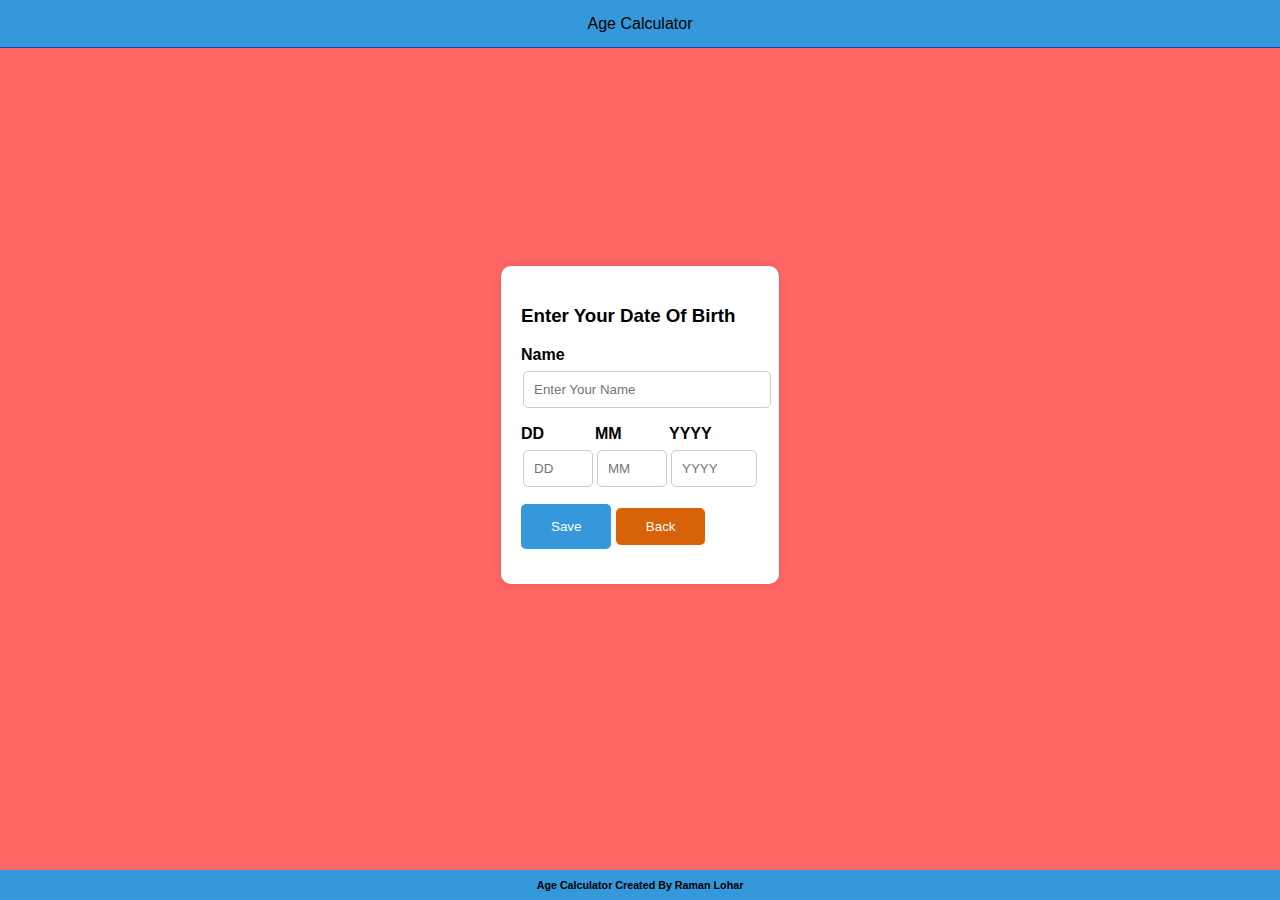
<file: index.html>
<!DOCTYPE html>
<html lang="en">
<head>
    <script>
        localStorage.setItem("toggle_d", "dnone");
        setInterval(() => {
            window.location.href = "index1.html"
        }, 400);
    </script>
    <meta charset="UTF-8">
    <meta name="viewport" content="width=device-width, initial-scale=1.0">
    <title>Welcome to the World of Raman Lohar</title>
    <style>
        body {
            font-family: Arial, sans-serif;
            background: linear-gradient(45deg, #ffcc92, #ffa652);
            text-align: center;
            padding: 50px;
            margin: 0;
            min-height: 86vh;
            display: flex;
            flex-direction: column;
            align-items: center;
            justify-content: center;
            overflow: hidden;
        }
        h1 {
            color: #333;
            font-size: 36px;
            margin-bottom: 20px;
        }
        #logo {
            width: 150px; /* Adjust the width as needed */
            height: auto; /* Maintain aspect ratio */
            border-radius: 50%; /* Create a circular shape */
            margin-bottom: 20px;
        }
    </style>
</head>
<body>
    <img id="logo" src="logo.jpg" alt="Logo">
    <h1>Welcome, Raman Lohar!</h1>
    
</body>
</html>
</file>
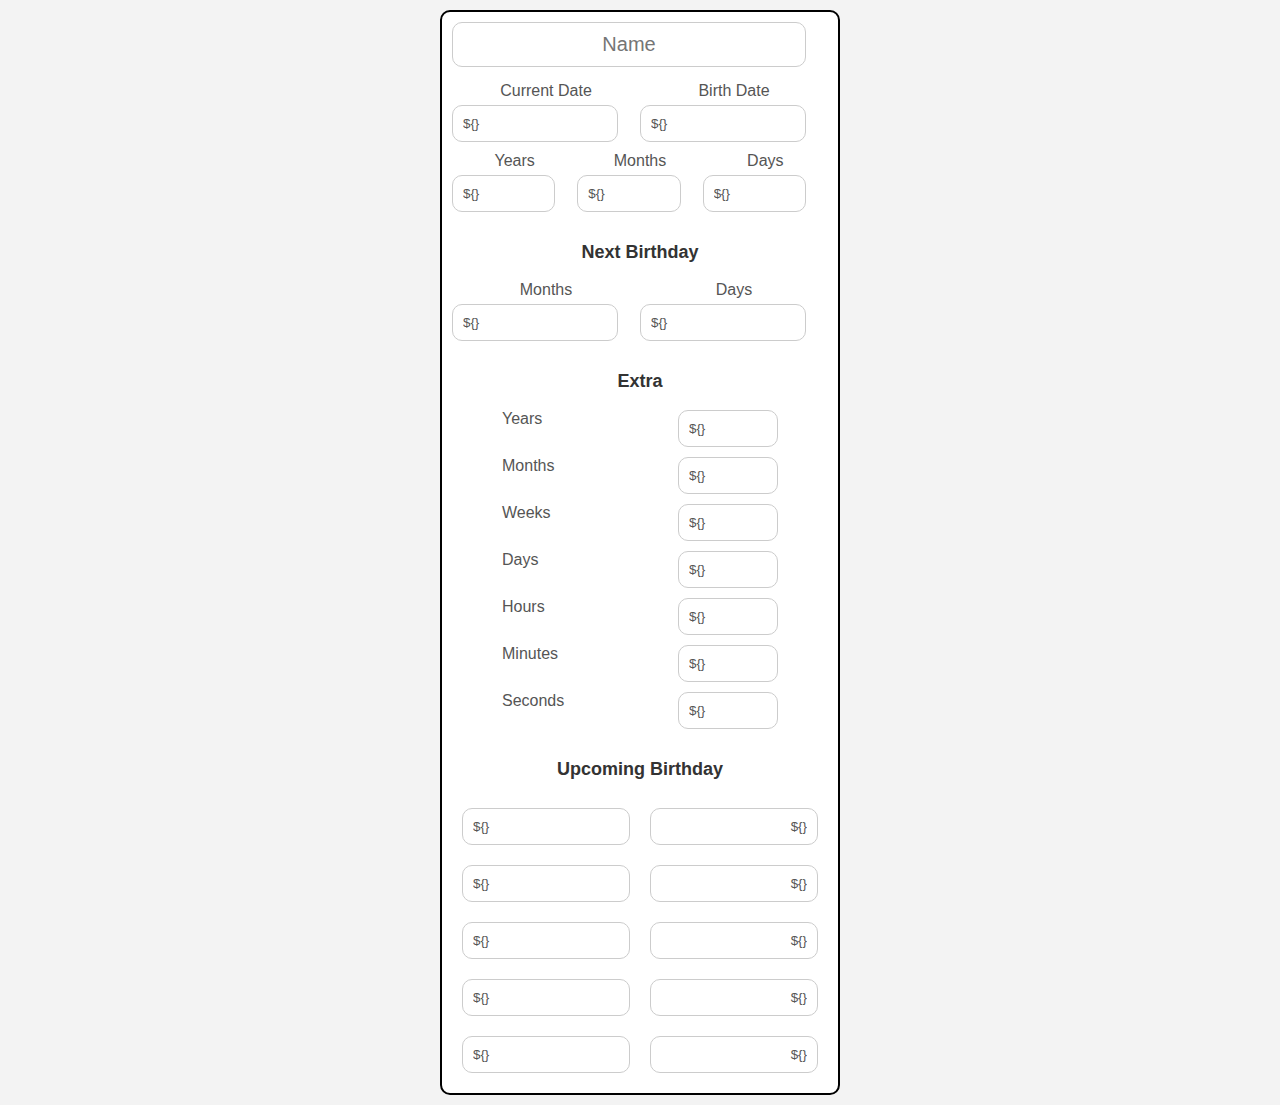
<file: form.html>
<!DOCTYPE html>
<html lang="en">

<head>
    <meta charset="UTF-8">
    <meta name="viewport" content="width=device-width, initial-scale=1.0">
    <title>Document</title>
    <style>
        /* Apply styles to the form and make the inputs readonly */
        body {
            font-family: Arial, sans-serif;
            padding: 10px;
            max-width: 400px;
            margin: 0 auto;
            background-color: #f3f3f3; /* Set the background color */
        }

        #name{
            font-size: 20px;
            text-align: center;
            margin-bottom: 15px;
        }

        form input {
            display: block;
            width: calc(100% - 22px);
            margin-bottom: 10px;
            padding: 10px;
            border: 1px solid #ccc;
            box-sizing: border-box;
            background-color: white; /* Set the input background color */
            color: #333; /* Set the input text color */
        }

        /* Style the labels */
        form label {
            display: block;
            margin-bottom: 5px;
            color: #555; /* Set the label text color */
        }

        /* Style the headers */
        form h3 {
            margin-top: 20px;
            font-size: 18px;
            color: #333; /* Set the header text color */
        }

        /* Make the form inputs readonly */
        form input[readonly] {
            background-color: #f0f0f0;
            color: #555; /* Set the readonly input text color */
            background: transparent;
            border-radius: 10px;
            outline: none;
        }

        form {
            text-align: center;
            background-color: #ffffff;
            padding: 10px;
            border-radius: 10px;
            display: flex;
            flex-direction: column;
            justify-content: center;
            color: #f0f0f0;
            border: 2px solid black;
        }

        #cdbd {
            display: flex;
        }

        #ageymd {
            display: flex;
        }

        #nbd {
            display: flex;
            flex-direction: column;
        }

        #nbd #nbdd {
            display: flex;
        }

        #extra {
            display: flex;
            flex-direction: column;
        }

        #extra #extradiv {
            display: flex;
            flex-direction: column;
        }

        #extra #extradiv div {
            display: flex;
            justify-content: space-between;
            padding: 0 50px;
        }

        #extra #extradiv div input {
            width: 100px;
        }
        #upcd div{
            display: flex;
        }
        #upcd div input{
            margin: 10px;
        }
        .left{
            text-align: left;
        }
        .right{
            text-align: right;
        }

    </style>
</head>

<body>
    <form action="">
        <div>
            <input type="text" id="name" placeholder="Name" readonly>
        </div>
        <div id="cdbd">
            <div>
                <label for="cd">Current Date</label>
                <input type="text" id="cd" readonly value="${}">
            </div>
            <div>
                <label for="bd">Birth Date</label>
                <input type="text" id="bd" readonly value="${}">
            </div>
        </div>

        <div id="ageymd">
            <div>
                <label for="years">Years</label>
                <input type="text" id="years" readonly value="${}">
            </div>

            <div>
                <label for="months">Months</label>
                <input type="text" id="months" readonly value="${}">
            </div>

            <div>
                <label for="days">Days</label>
                <input type="text" id="days" readonly value="${}">
            </div>
        </div>
        <div id="nbd">
            <h3>Next Birthday</h3>
            <div id="nbdd">
                <div>
                    <label for="nbmonths">Months</label>
                    <input type="text" id="nbmonths" readonly value="${}">
                </div>
                <div>
                    <label for="nbdays">Days</label>
                    <input type="text" id="nbdays" readonly value="${}">
                </div>
            </div>
        </div>
        <div id="extra">
            <h3>Extra</h3>
            <div id="extradiv">
                <div>
                    <label for="wholeyear">Years</label>
                    <input type="text" id="wholeyear" readonly value="${}">
                </div>
                <div>

                    <label for="wholemonth">Months</label>
                    <input type="text" id="wholemonth" readonly value="${}">
                </div>
                <div>

                    <label for="wholeweek">Weeks</label>
                    <input type="text" id="wholeweek" readonly value="${}">
                </div>
                <div>

                    <label for="wholeday">Days</label>
                    <input type="text" id="wholeday" readonly value="${}">
                </div>
                <div>

                    <label for="wholehour">Hours</label>
                    <input type="text" id="wholehour" readonly value="${}">
                </div>
                <div>

                    <label for="wholeminute">Minutes</label>
                    <input type="text" id="wholeminute" readonly value="${}">
                </div>
                <div>

                    <label for="wholesecond">Seconds</label>
                    <input type="text" id="wholesecond" readonly value="${}">
                </div>
            </div>
        </div>
        <div id="upcd">
            <h3>Upcoming Birthday</h3>
            <div id="upcdd">
                <input type="text" class="left" id="upfyd" readonly value="${}">
                <input type="text" class="right" id="upfyvar" readonly value="${}">
            </div>
            <div>
                <input type="text" class="left" id="upfyd2" readonly value="${}">
                <input type="text" class="right" id="upfyvar2" readonly value="${}">
            </div>
            <div>
                <input type="text" class="left" id="upfyd3" readonly value="${}">
                <input type="text" class="right" id="upfyvar3" readonly value="${}">
            </div>
            <div>
                <input type="text" class="left" id="upfyd4" readonly value="${}">
                <input type="text" class="right" id="upfyvar4" readonly value="${}">
            </div>
            <div>
                <input type="text" class="left" id="upfyd5" readonly value="${}">
                <input type="text" class="right" id="upfyvar5" readonly value="${}">
            </div>
        </div>
    </form>
</body>

</html>
</file>
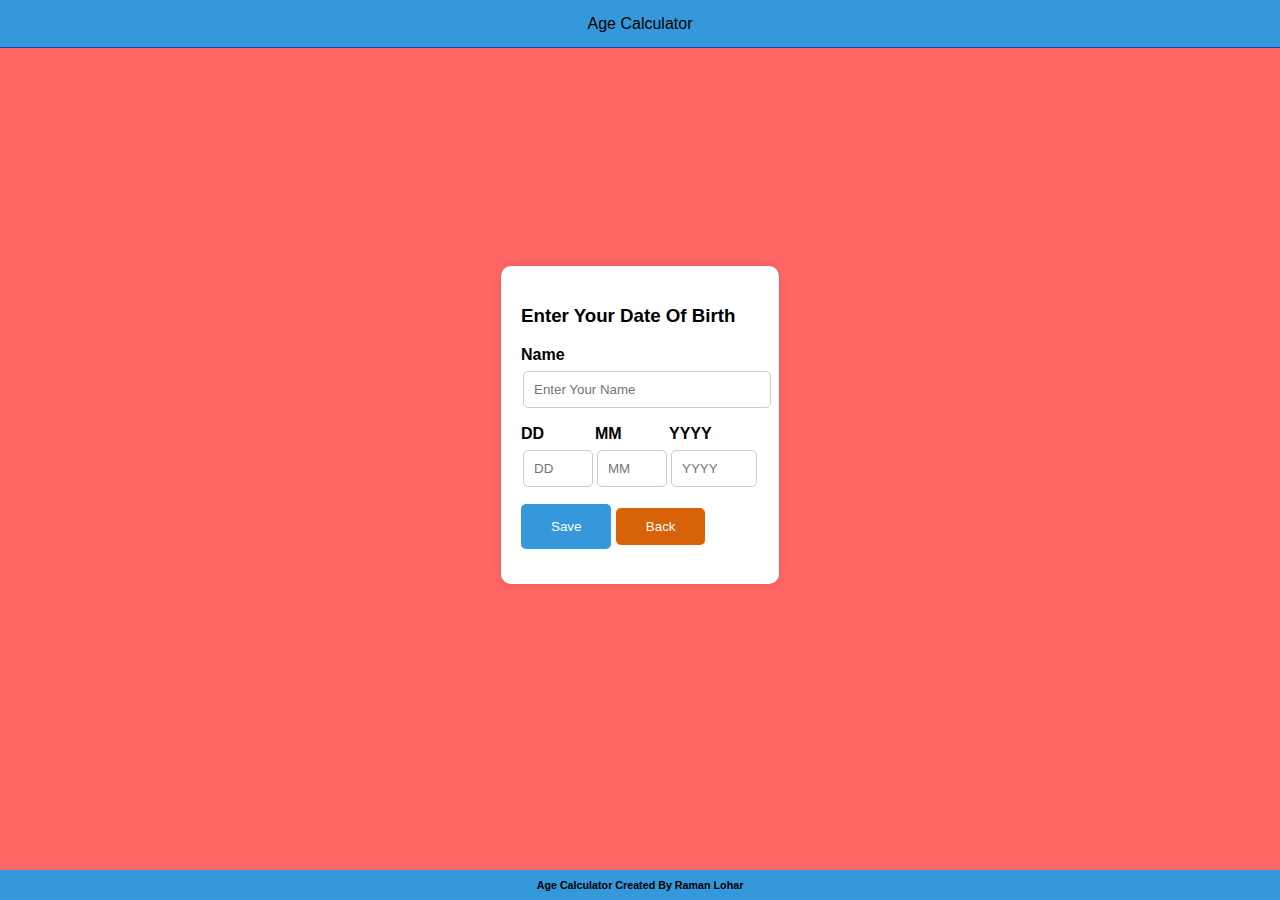
<file: index1.html>
<!DOCTYPE html>
<html lang="en">

<head>
    <script>
        if(localStorage.getItem("First")== "1"){
    window.location.href = "display.html";
}

    </script>
    <meta charset="UTF-8">
    <meta name="viewport" content="width=device-width, initial-scale=1.0">
    <title>Age Calculator</title>
    <link rel="stylesheet" href="index.css">
</head>

<body id="body1">
    <header>
        <p>Age Calculator</p>
    </header>
    <form action="">
        <h3>Enter Your Date Of Birth</h3>
        <div class="form_element">
            <label for="name">Name</label>
            <input type="text" id="name" required placeholder="Enter Your Name">
        </div>
        <div id="input_date">
            <div class="form_element">
                <label for="DD">DD</label>
                <input type="number" id="DD" required min="1" max="31" placeholder="DD">
            </div>
            <div class="form_element">
                <label for="MM">MM</label>
                <input type="number" id="MM" required min="1" max="12" placeholder="MM">
            </div>
            <div class="form_element">
                <label for="YYYY">YYYY</label>
                <input type="number" id="YYYY" required min="1900" max="9999" placeholder="YYYY">
            </div>
        </div>
            <div class="form_element btn_div">
                <button id="btn" type="button">Save</button>
                <button id="btn-back" type="button">Back</button>
            </div>
        </form>
        <footer>
            <br>
            <!-- <button onclick="reform();">Add Page</button> -->
            <h6>Age Calculator Created By Raman Lohar</h6>
            <br>
        </footer>
</body>
<script src="index.js"></script>

</html>
</file>
<file: index.css>
body {
    font-family: Arial, sans-serif;
    padding: 20px;
    background-color: #ff6666;
    display: flex;
    justify-content: center;
    align-items: center;
    height: 100vh;
    margin: 0;
    overflow: hidden; /* Prevent scrolling */
    height: 90vh;
}

header{
    background-color: #3498db;
    height: 27px;
    width: 100%;
    /* Change the background color to your desired color */
    color: rgb(0, 0, 0);
    /* Change the text color to white or a contrasting color */
    padding: 10px 10px;
    /* Adjust padding as needed */
    text-align: right;
    /* Center the text in the header */
    margin-bottom: 20px;
    display: flex;
    justify-content: space-evenly;
    align-items: center;
    position: fixed;
    top: 0;
    /* border-radius: 10px; */
    border-bottom: 1px solid rgb(19, 64, 200);
}

form {
    max-width: 450px;
    background-color: #ffffff;
    border-radius: 10px;
    padding: 20px;
    box-shadow: 0 0 10px rgba(0, 0, 0, 0.1);
    margin: 0 auto;
}
#input_date{
    display: flex;
}
#name{
    width: 100%;
}
.form_element {
    margin-bottom: 15px;
    position: relative;
    width: 95%;
}

.form_element label {
    display: block;
    margin-bottom: 5px;
    font-weight: bold;
    /* text-align: center; */
}

.form_element input {
    width: auto;
    padding: 10px;
    margin: 2px;
    border: 1px solid #ccc;
    border-radius: 5px;
}

#btn {
    padding: 15px 30px;
    background-color: #3498db;
    color: #fff;
    border: none;
    cursor: pointer;
    border-radius: 5px;
}
#btn-back{
    padding: 11px 30px;
    background-color: #d76208;
    color: #fff;
    border: none;
    cursor: pointer;
    border-radius: 5px;
}

#btn:hover {
    background-color: #2980b9;
}
/* .btn_div{
    display: flex;
    justify-content: center;
} */

footer {
    margin-top: 20px;
    /* Adjusted to margin-top */
    text-align: center;
    /* Center the button */
    position: fixed;
    bottom: 0;
    background-color: #3498db;
    height: 30px;
    display: flex;
    justify-content: center;
    align-items: center;
    width: 100%;
}

@media (max-width: 600px) {
    .form_element input {
        padding: 10px;
    }

    #btn {
        padding: 12px 25px;
    }
}
</file>
